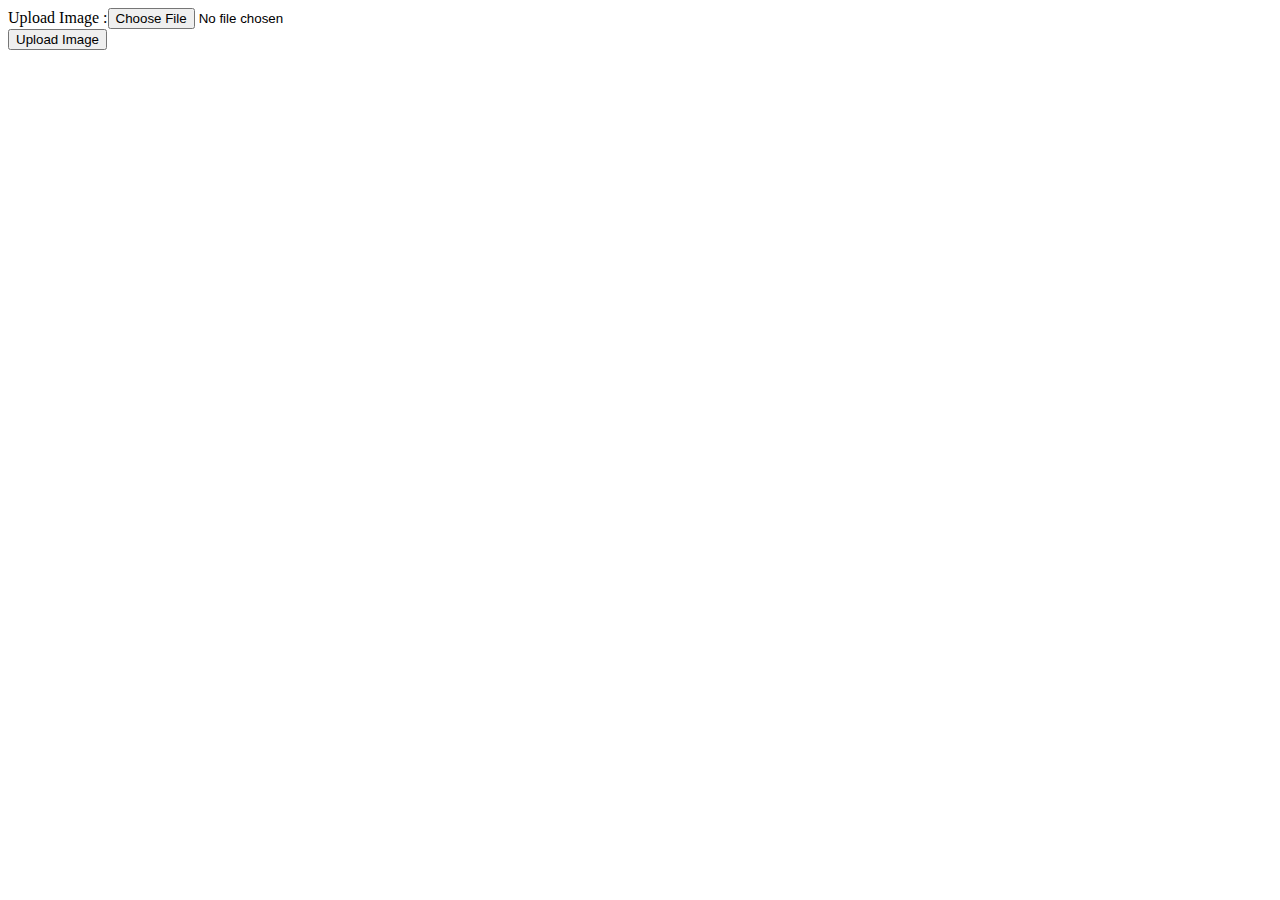
<file: Brain-Tumor-Detection-using-Canny-Edge-Technique-and-CNN/uploadfrom.html>
<html>
<body>
<form action="upload.php" method="post" enctype="multi/form-data">
Upload Image :<input type ="file" name="fileupload">
<br>
<input type="submit" value="Upload Image">
</body>
</html>
</file>
